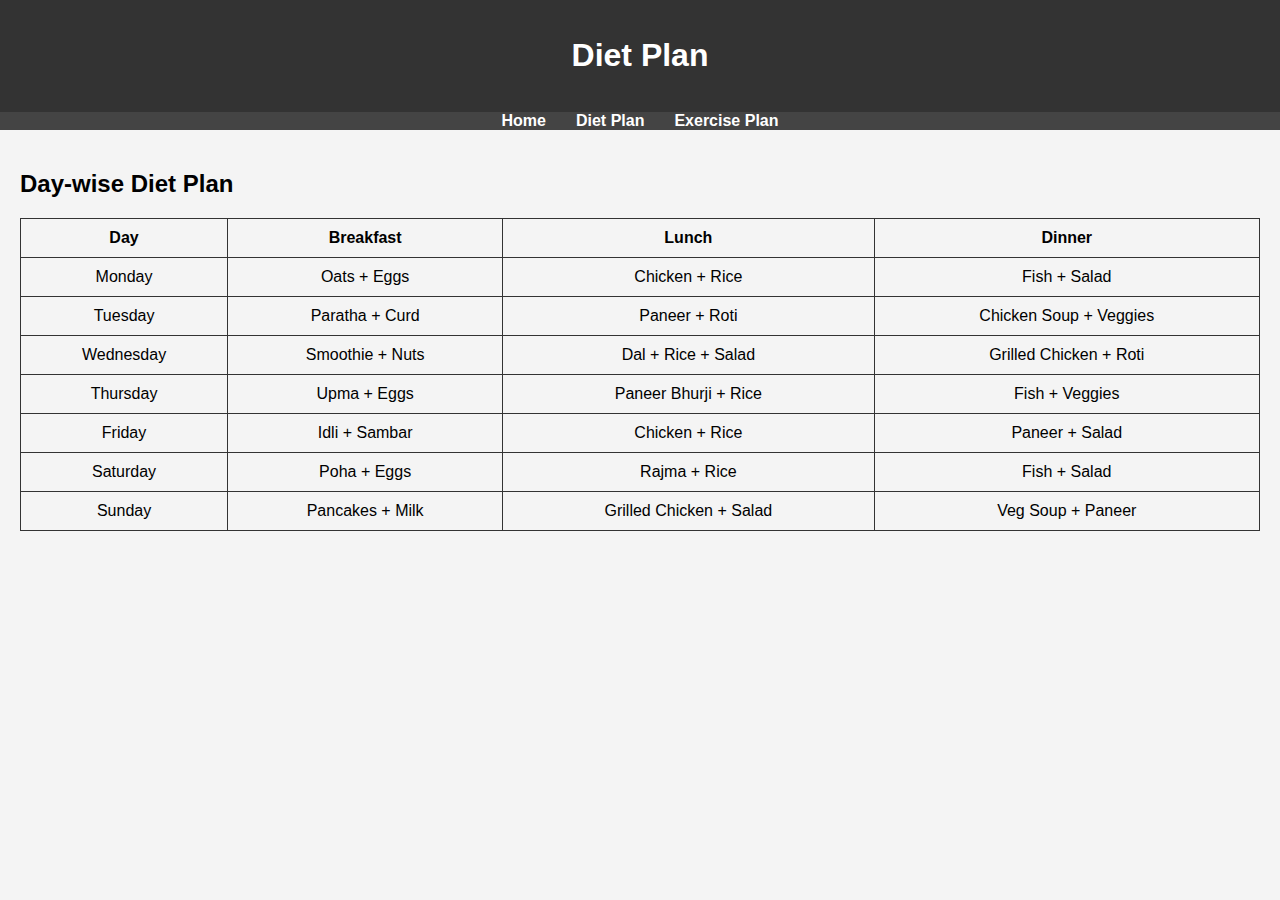
<file: FitnessApp/wwwroot/diet.html>
<!DOCTYPE html>
<html>
<head>
    <title>Fitness App - Diet Plan</title>
    <link rel="stylesheet" href="styles.css">
</head>
<body>
    <header>
        <h1>Diet Plan</h1>
    </header>
    <nav>
        <ul>
            <li><a href="index.html">Home</a></li>
            <li><a href="diet.html">Diet Plan</a></li>
            <li><a href="exercise.html">Exercise Plan</a></li>
        </ul>
    </nav>
    <div class="container">
        <h2>Day-wise Diet Plan</h2>
        <table>
            <tr><th>Day</th><th>Breakfast</th><th>Lunch</th><th>Dinner</th></tr>
            <tr><td>Monday</td><td>Oats + Eggs</td><td>Chicken + Rice</td><td>Fish + Salad</td></tr>
            <tr><td>Tuesday</td><td>Paratha + Curd</td><td>Paneer + Roti</td><td>Chicken Soup + Veggies</td></tr>
            <tr><td>Wednesday</td><td>Smoothie + Nuts</td><td>Dal + Rice + Salad</td><td>Grilled Chicken + Roti</td></tr>
            <tr><td>Thursday</td><td>Upma + Eggs</td><td>Paneer Bhurji + Rice</td><td>Fish + Veggies</td></tr>
            <tr><td>Friday</td><td>Idli + Sambar</td><td>Chicken + Rice</td><td>Paneer + Salad</td></tr>
            <tr><td>Saturday</td><td>Poha + Eggs</td><td>Rajma + Rice</td><td>Fish + Salad</td></tr>
            <tr><td>Sunday</td><td>Pancakes + Milk</td><td>Grilled Chicken + Salad</td><td>Veg Soup + Paneer</td></tr>
        </table>
    </div>
</body>
</html>
</file>
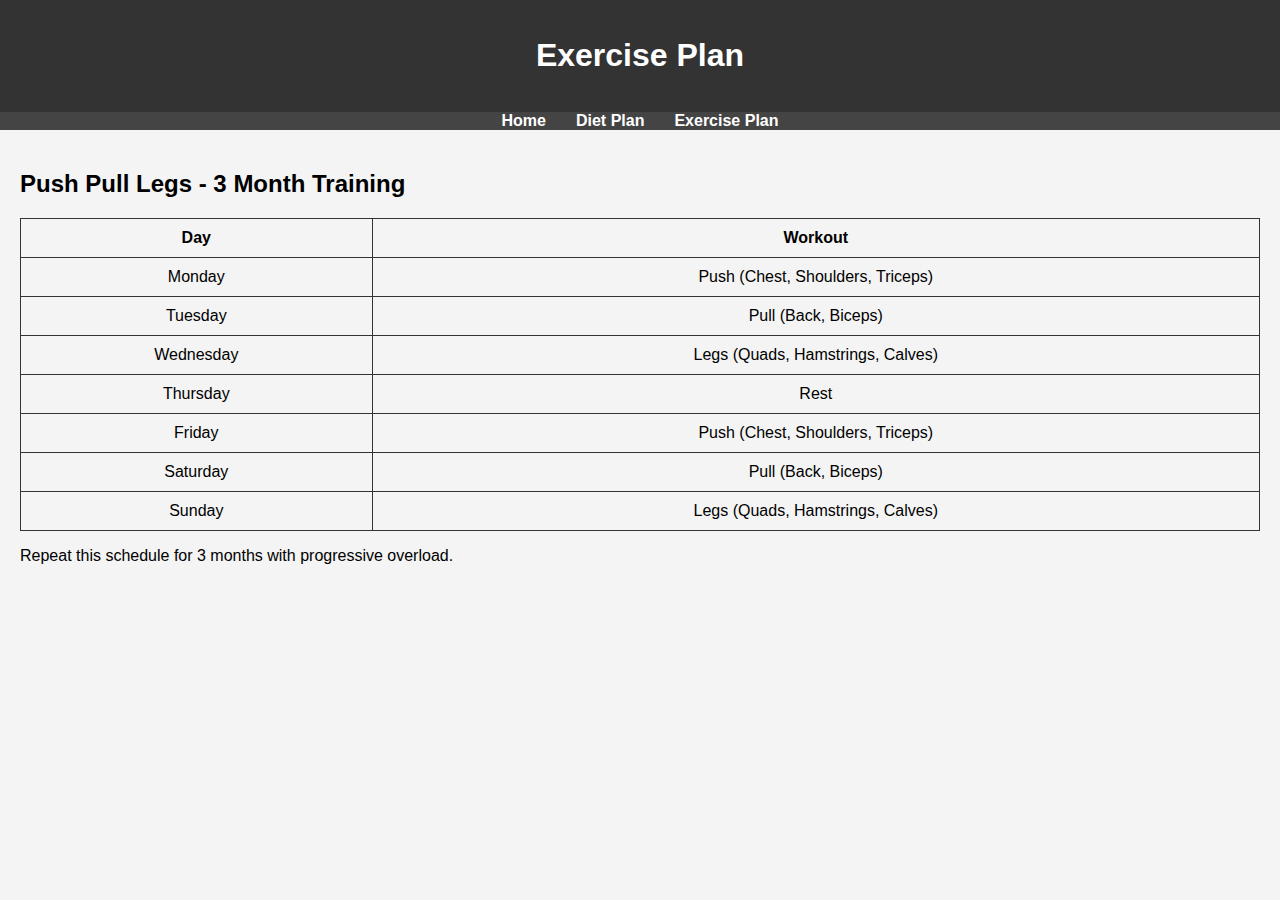
<file: FitnessApp/wwwroot/exercise.html>
<!DOCTYPE html>
<html>
<head>
    <title>Fitness App - Exercise Plan</title>
    <link rel="stylesheet" href="styles.css">
</head>
<body>
    <header>
        <h1>Exercise Plan</h1>
    </header>
    <nav>
        <ul>
            <li><a href="index.html">Home</a></li>
            <li><a href="diet.html">Diet Plan</a></li>
            <li><a href="exercise.html">Exercise Plan</a></li>
        </ul>
    </nav>
    <div class="container">
        <h2>Push Pull Legs - 3 Month Training</h2>
        <table>
            <tr><th>Day</th><th>Workout</th></tr>
            <tr><td>Monday</td><td>Push (Chest, Shoulders, Triceps)</td></tr>
            <tr><td>Tuesday</td><td>Pull (Back, Biceps)</td></tr>
            <tr><td>Wednesday</td><td>Legs (Quads, Hamstrings, Calves)</td></tr>
            <tr><td>Thursday</td><td>Rest</td></tr>
            <tr><td>Friday</td><td>Push (Chest, Shoulders, Triceps)</td></tr>
            <tr><td>Saturday</td><td>Pull (Back, Biceps)</td></tr>
            <tr><td>Sunday</td><td>Legs (Quads, Hamstrings, Calves)</td></tr>
        </table>
        <p>Repeat this schedule for 3 months with progressive overload.</p>
    </div>
</body>
</html>
</file>
<file: FitnessApp/wwwroot/styles.css>
body {
    font-family: Arial, sans-serif;
    margin: 0;
    padding: 0;
    background-color: #f4f4f4;
}
header {
    background: #333;
    color: #fff;
    padding: 1rem;
    text-align: center;
}
nav ul {
    list-style: none;
    padding: 0;
    display: flex;
    justify-content: center;
    background: #444;
    margin: 0;
}
nav ul li {
    margin: 0 15px;
}
nav ul li a {
    color: white;
    text-decoration: none;
    font-weight: bold;
}
.container {
    padding: 20px;
}
img.gym {
    display: block;
    margin: 20px auto;
    max-width: 600px;
    width: 100%;
    border-radius: 10px;
}
table {
    width: 100%;
    border-collapse: collapse;
    margin-top: 20px;
}
table, th, td {
    border: 1px solid #333;
}
th, td {
    padding: 10px;
    text-align: center;
}
</file>
